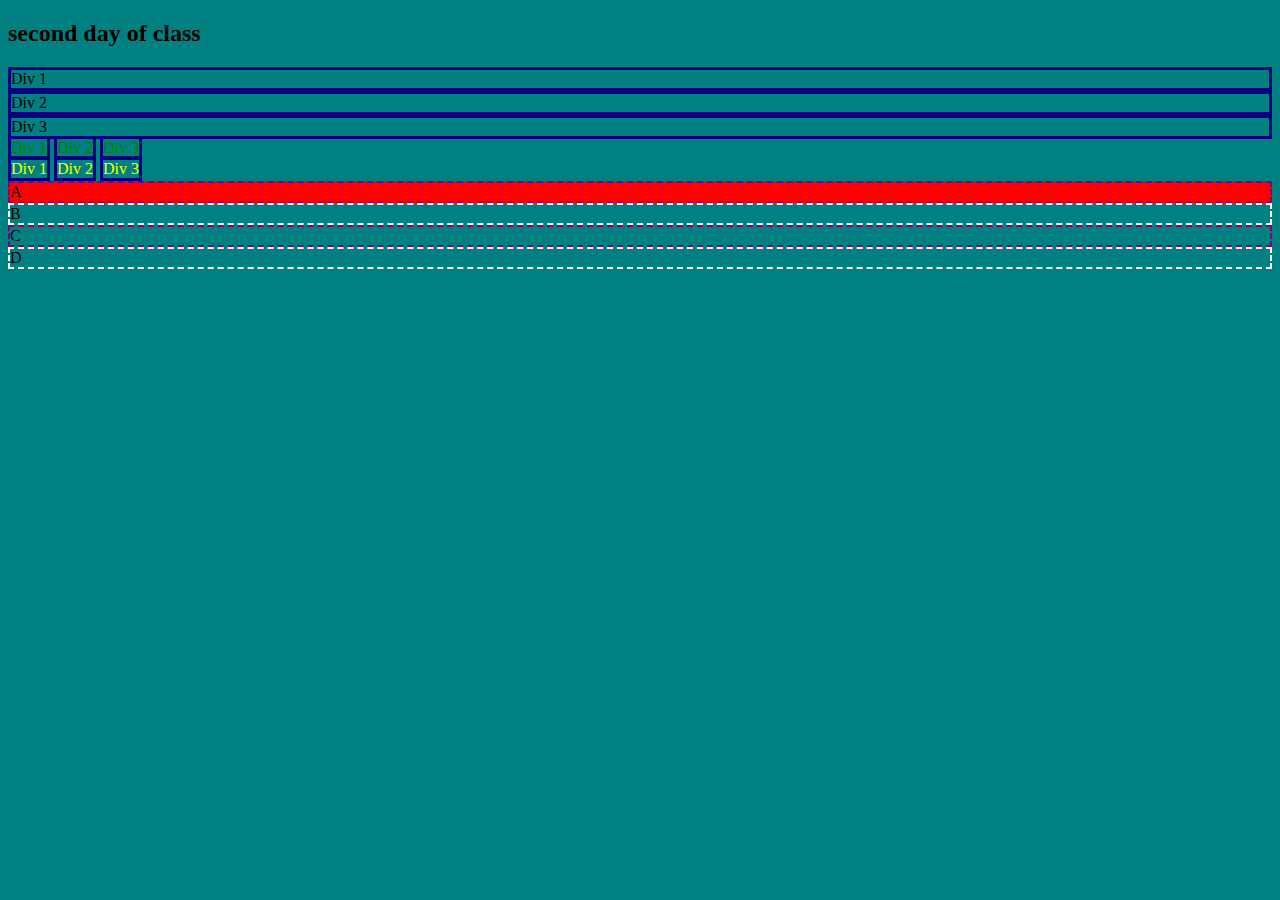
<file: css2.html>
<!DOCTYPE html>
<html>
<head>
	<title>CSS 2</title>
	<link rel="stylesheet" type="text/css" href="css2.css">
</head>
<body>
	<h2>second day of class</h2>
	<div class="div-block">Div 1</div>
	<div class="div-block"> Div 2</div>
	<div class="div-block">Div 3</div>

	<!-- margins work only horizontally (left and right) Padding works on all 4 sides - top and bottom may bleed-->
	<div class="div-inline">Div 1</div>
	<div class="div-inline">Div 2</div>
	<div class="div-inline">Div 3</div>

	<br>
	<div class="div-inline-block">Div 1</div>
	<div class="div-inline-block">Div 2</div>
	<div class="div-inline-block">Div 3</div>

	<article>
		<section>A</section>
		<section>B</section>
		<section>C</section>
		<section>D</section>
	</article>

</body>
</html>
</file>
<file: css2.css>
body {
	background-color: teal;
}

div {
	border: 3px solid navy;
}

.div-block {
	display: block;
}

.div-inline {
	display: inline;
	color: green;
}

.div-inline-block {
	display: inline-block;
	color: yellow;
}

/*psuedo classes*/

article section:nth-child(2n){
	border: 2px dashed white;
}

article section:nth-child(2n+1){
	border: 2px dashed purple;
}

article section:first-of-type {
	background-color: red;
}
</file>
